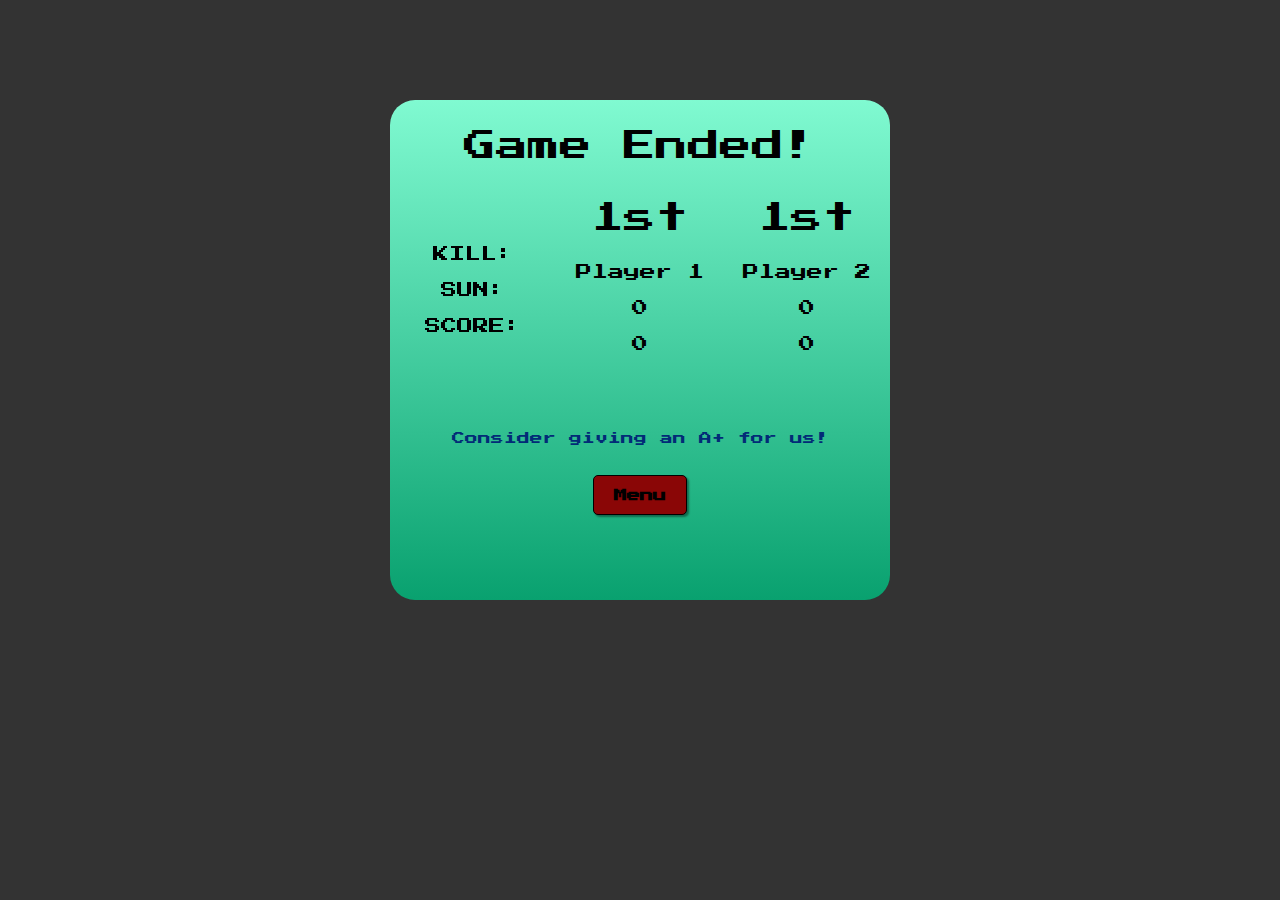
<file: public/gameOver.html>
<!DOCTYPE html>
<html>
<head>
    <title>Result</title>
    <link href="https://fonts.googleapis.com/css2?family=Press+Start+2P" rel="stylesheet">
    <link href="ggstyle.css" rel="stylesheet">
</head>
<body>
    <div id="stat-overlay">
        <div id="stat-container">
            <div id="stat-title" class="title">Game Ended!</div>
            <div class="row">
                <div id="info-title" class="column">
                    <div id="info-kill" class="content">KILL:</div>
                    <div id="info-coin" class="content">SUN:</div>
                    <div id="info-score" class="content">SCORE:</div>
                </div>
                <div id="stat-player1" class="column">
                    <div id="player1-rank" class="title">1st</div>
                    <div id="player1-name" class="content">Player 1</div>
                    <div id="player1-kill" class="content">0</div>
                    <div id="player1-coin" class="content">0</div>
                    <div id="player1-score" class="content">0</div>
                </div>
                <div id="stat-player2" class="column">
                    <div id="player2-rank" class="title">2nd</div>
                    <div id="player2-name" class="content">Player 2</div>
                    <div id="player2-kill" class="content">0</div>
                    <div id="player2-coin" class="content">0</div>
                    <div id="player2-score" class="content">0</div>
                </div>
            </div>
            <div id="promotion">Consider giving an A+ for us!</div>
            <div id="controller">
                
                <button id="return-to-title">Menu</button>
            </div>
        </div>
    </div>

    <script src="https://code.jquery.com/jquery-3.6.0.min.js"></script>
    <script src="./scripts/stats.js"></script>
    <script>
    $(document).ready(function() {
        /* Get the canvas and 2D context */
        Stats.gameOver()
        const soc = Socket.getSocket()
        soc.emit("request stat")
        soc.on("stat", (p1, p1k, p1s, p2, p2k, p2s) => {
            Stats.gameOver(p1, p1k, p1s, p2, p2k, p2s)

        })

        
    
    });
    </script>
</body>
</html>
</file>
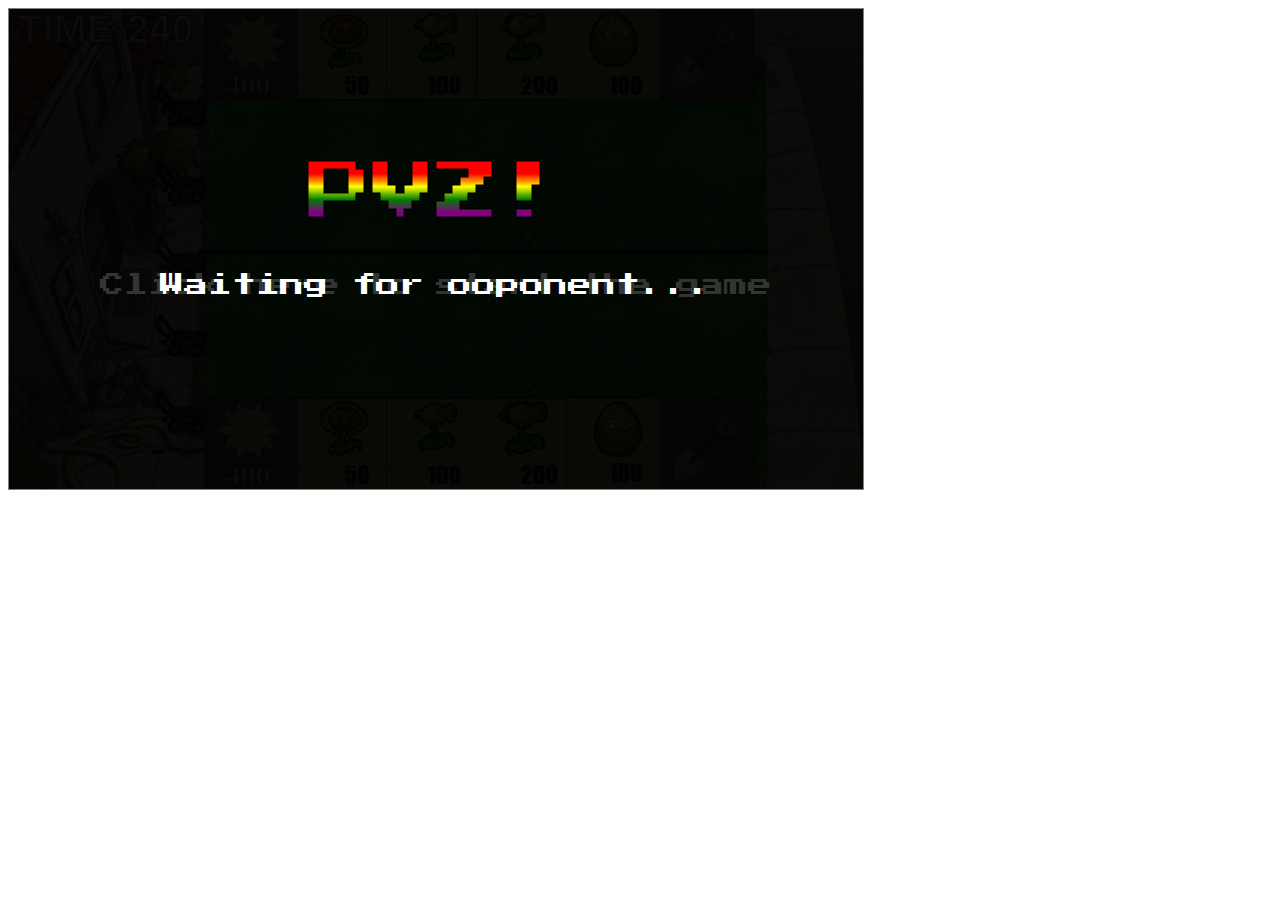
<file: public/plants_vs_zombies.html>
<!DOCTYPE html>
<html>
<head>
    <title>Plants VS Zombies</title>
    <link href="https://fonts.googleapis.com/css2?family=Press+Start+2P" rel="stylesheet">
    <style>
    body {
        font-family: "Press Start 2P", sans-serif;
    }
    #game-container {
        position: relative;
    }
    canvas, #counter, #game-start, #game-overm , #game-start-waiting{
        position: absolute;
        top: 0px;
        left: 0px;
    }
    canvas, #game-start, #game-over, #game-start-waiting {
        border: 1px solid gray;
        width: 854px;
        height: 480px;
    }
    canvas {
        background: url(background.png);
        background-size: cover;
    }
    #game-start, #game-over, #game-start-waiting{
        background: rgba(1, 1, 1, 0.8);
    }
    #counter text {
        font-size: 130%;
        fill: white;
        stroke: black;
        stroke-width: 1px;
    }
    #game-start text {
        font-size: 150%;
        fill: white;
        text-anchor: middle;
    }
    #game-start #game-title{
        font-size: 400%;
        fill: url(#title-fill);
        stroke: black;
    }
    #game-start-waiting text {
        font-size: 150%;
        fill: white;
        text-anchor: middle;
    }
    #game-start-waiting #game-title{
        font-size: 400%;
        fill: url(#title-fill);
        stroke: black;
    }
    #game-over text {
        font-size: 120%;
        fill: url(#game-over-fill);
        text-anchor: middle;
    }
    #sun-count text {
        text-align: center;
    }
    /* - Set the style of the holes */
    .sun-hitbox {
        rx: 10; 
        ry: 10;
        fill:orange;
        fill-opacity: 0;
    }

    .cursor-status {
        visibility: "visible";
        rx: 10;
        ry: 10;
        fill:red;
        fill-opacity: 0;

        cursor: default;
    }
    </style>
</head>
<body>
    <div id="game-container">
        <canvas width="854px" height="480px"></canvas>

        <svg xmlns="http://www.w3.org/2000/svg" id="counter" width="854px" height="482px">
            <text x="10" y="35" style="font: bold 40px Arial; fill: white;">
                TIME:<tspan id="time-remaining" style="font: bold 40px Arial; fill: white;">240</tspan>
            </text>
            <text id="player1-sun-count" x="240" y="80" style="font: bold 30px Copperplate; fill: white;" dominant-baseline="middle" text-anchor="middle">
                400
            </text>
            <text id="player2-sun-count" x="240" y="470" style="font: bold 30px Copperplate; fill: white;" dominant-baseline="middle" text-anchor="middle">
                400
            </text>

            <text id="player1-name" x="150" y="55" style="font: bold italic 40px serif; fill: black;" dominant-baseline="middle" text-anchor="middle">
                -
            </text>
            <text id="player2-name" x="150" y="445"style="font: bold italic 40px serif; fill: black;" dominant-baseline="middle" text-anchor="middle"> 
                -
            </text>
            
            <rect id="high-plant-box1" class="cursor-status" x="289" y="0" width="90" height="91"></rect>
            <rect id="high-plant-box2" class="cursor-status" x="379" y="0" width="90" height="91"></rect>
            <rect id="high-plant-box3" class="cursor-status" x="469" y="0" width="91" height="91"></rect>
            <rect id="high-plant-box4" class="cursor-status" x="560" y="0" width="91" height="91"></rect>
            <rect id="high-plant-box5" class="cursor-status" x="651" y="0" width="94" height="91"></rect>
            
            <rect id="low-plant-box1" class="cursor-status" x="289" y="391" width="90" height="91" ></rect>
            <rect id="low-plant-box2" class="cursor-status" x="379" y="391" width="90" height="91" ></rect>
            <rect id="low-plant-box3" class="cursor-status" x="469" y="391" width="90" height="91" ></rect>
            <rect id="low-plant-box4" class="cursor-status" x="560" y="391" width="90" height="91" ></rect>
            <rect id="low-plant-box5" class="cursor-status" x="651" y="391" width="90" height="91" ></rect>
            

            <rect id="plant-grid-0-0" class="cursor-status" x="200" y="92" width="61" height="72" ></rect>
            <rect id="plant-grid-0-1" class="cursor-status" x="261" y="92" width="61" height="72" ></rect>
            <rect id="plant-grid-0-2" class="cursor-status" x="322" y="92" width="61" height="72" ></rect>
            <rect id="plant-grid-0-3" class="cursor-status" x="383" y="92" width="61" height="72" ></rect>
            <rect id="plant-grid-0-4" class="cursor-status" x="444" y="92" width="61" height="72" ></rect>
            <rect id="plant-grid-0-5" class="cursor-status" x="505" y="92" width="61" height="72" ></rect>
            <rect id="plant-grid-0-6" class="cursor-status" x="566" y="92" width="61" height="72" ></rect>
            <rect id="plant-grid-0-7" class="cursor-status" x="627" y="92" width="65" height="72" ></rect>
            <rect id="plant-grid-0-8" class="cursor-status" x="692" y="92" width="68" height="72" ></rect>

            <rect id="plant-grid-1-0" class="cursor-status" x="200" y="164" width="61" height="78" ></rect>
            <rect id="plant-grid-1-1" class="cursor-status" x="261" y="164" width="61" height="78" ></rect>
            <rect id="plant-grid-1-2" class="cursor-status" x="322" y="164" width="61" height="78" ></rect>
            <rect id="plant-grid-1-3" class="cursor-status" x="383" y="164" width="61" height="78" ></rect>
            <rect id="plant-grid-1-4" class="cursor-status" x="444" y="164" width="61" height="78" ></rect>
            <rect id="plant-grid-1-5" class="cursor-status" x="505" y="164" width="61" height="78" ></rect>
            <rect id="plant-grid-1-6" class="cursor-status" x="566" y="164" width="61" height="78" ></rect>
            <rect id="plant-grid-1-7" class="cursor-status" x="627" y="164" width="65" height="78" ></rect>
            <rect id="plant-grid-1-8" class="cursor-status" x="692" y="164" width="68" height="78" ></rect>
            
            <rect id="plant-grid-2-0" class="cursor-status" x="200" y="245" width="61" height="72" ></rect>
            <rect id="plant-grid-2-1" class="cursor-status" x="261" y="245" width="61" height="72" ></rect>
            <rect id="plant-grid-2-2" class="cursor-status" x="322" y="245" width="61" height="72" ></rect>
            <rect id="plant-grid-2-3" class="cursor-status" x="383" y="245" width="61" height="72" ></rect>
            <rect id="plant-grid-2-4" class="cursor-status" x="444" y="245" width="61" height="72" ></rect>
            <rect id="plant-grid-2-5" class="cursor-status" x="505" y="245" width="61" height="72" ></rect>
            <rect id="plant-grid-2-6" class="cursor-status" x="566" y="245" width="61" height="72" ></rect>
            <rect id="plant-grid-2-7" class="cursor-status" x="627" y="245" width="65" height="72" ></rect>
            <rect id="plant-grid-2-8" class="cursor-status" x="692" y="245" width="68" height="72" ></rect>

            <rect id="plant-grid-3-0" class="cursor-status" x="200" y="317" width="61" height="72" ></rect>
            <rect id="plant-grid-3-1" class="cursor-status" x="261" y="317" width="61" height="72" ></rect>
            <rect id="plant-grid-3-2" class="cursor-status" x="322" y="317" width="61" height="72" ></rect>
            <rect id="plant-grid-3-3" class="cursor-status" x="383" y="317" width="61" height="72" ></rect>
            <rect id="plant-grid-3-4" class="cursor-status" x="444" y="317" width="61" height="72" ></rect>
            <rect id="plant-grid-3-5" class="cursor-status" x="505" y="317" width="61" height="72" ></rect>
            <rect id="plant-grid-3-6" class="cursor-status" x="566" y="317" width="61" height="72" ></rect>
            <rect id="plant-grid-3-7" class="cursor-status" x="627" y="317" width="65" height="72" ></rect>
            <rect id="plant-grid-3-8" class="cursor-status" x="692" y="317" width="68" height="72" ></rect>
            

            <rect id="sun-grid-0-0" class="sun-hitbox" x="245" y="75" width="60" height="60" visibility="hidden"></rect>
            <rect id="sun-grid-0-1" class="sun-hitbox" x="306" y="75" width="60" height="60" visibility="hidden"></rect>
            <rect id="sun-grid-0-2" class="sun-hitbox" x="367" y="75" width="60" height="60" visibility="hidden"></rect>
            <rect id="sun-grid-0-3" class="sun-hitbox" x="428" y="75" width="60" height="60" visibility="hidden"></rect>
            <rect id="sun-grid-0-4" class="sun-hitbox" x="489" y="75" width="60" height="60" visibility="hidden"></rect>
            <rect id="sun-grid-0-5" class="sun-hitbox" x="550" y="75" width="60" height="60" visibility="hidden"></rect>
            <rect id="sun-grid-0-6" class="sun-hitbox" x="611" y="75" width="60" height="60" visibility="hidden"></rect>
            <rect id="sun-grid-0-7" class="sun-hitbox" x="672" y="75" width="60" height="60" visibility="hidden"></rect>
            <rect id="sun-grid-0-8" class="sun-hitbox" x="733" y="75" width="60" height="60" visibility="hidden"></rect>

            <rect id="sun-grid-1-0" class="sun-hitbox" x="245" y="147" width="60" height="60" visibility="hidden"></rect>
            <rect id="sun-grid-1-1" class="sun-hitbox" x="306" y="147" width="60" height="60" visibility="hidden"></rect>
            <rect id="sun-grid-1-2" class="sun-hitbox" x="367" y="147" width="60" height="60" visibility="hidden"></rect>
            <rect id="sun-grid-1-3" class="sun-hitbox" x="428" y="147" width="60" height="60" visibility="hidden"></rect>
            <rect id="sun-grid-1-4" class="sun-hitbox" x="489" y="147" width="60" height="60" visibility="hidden"></rect>
            <rect id="sun-grid-1-5" class="sun-hitbox" x="550" y="147" width="60" height="60" visibility="hidden"></rect>
            <rect id="sun-grid-1-6" class="sun-hitbox" x="611" y="147" width="60" height="60" visibility="hidden"></rect>
            <rect id="sun-grid-1-7" class="sun-hitbox" x="672" y="147" width="60" height="60" visibility="hidden"></rect>
            <rect id="sun-grid-1-8" class="sun-hitbox" x="733" y="147" width="60" height="60" visibility="hidden"></rect>
            
            <rect id="sun-grid-2-0" class="sun-hitbox" x="245" y="225" width="60" height="60" visibility="hidden"></rect>
            <rect id="sun-grid-2-1" class="sun-hitbox" x="306" y="225" width="60" height="60" visibility="hidden"></rect>
            <rect id="sun-grid-2-2" class="sun-hitbox" x="367" y="225" width="60" height="60" visibility="hidden"></rect>
            <rect id="sun-grid-2-3" class="sun-hitbox" x="428" y="225" width="60" height="60" visibility="hidden"></rect>
            <rect id="sun-grid-2-4" class="sun-hitbox" x="489" y="225" width="60" height="60" visibility="hidden"></rect>
            <rect id="sun-grid-2-5" class="sun-hitbox" x="550" y="225" width="60" height="60" visibility="hidden"></rect>
            <rect id="sun-grid-2-6" class="sun-hitbox" x="611" y="225" width="60" height="60" visibility="hidden"></rect>
            <rect id="sun-grid-2-7" class="sun-hitbox" x="672" y="225" width="60" height="60" visibility="hidden"></rect>
            <rect id="sun-grid-2-8" class="sun-hitbox" x="733" y="225" width="60" height="60" visibility="hidden"></rect>

            <rect id="sun-grid-3-0" class="sun-hitbox" x="245" y="297" width="60" height="60" visibility="hidden"></rect>
            <rect id="sun-grid-3-1" class="sun-hitbox" x="306" y="297" width="60" height="60" visibility="hidden"></rect>
            <rect id="sun-grid-3-2" class="sun-hitbox" x="367" y="297" width="60" height="60" visibility="hidden"></rect>
            <rect id="sun-grid-3-3" class="sun-hitbox" x="428" y="297" width="60" height="60" visibility="hidden"></rect>
            <rect id="sun-grid-3-4" class="sun-hitbox" x="489" y="297" width="60" height="60" visibility="hidden"></rect>
            <rect id="sun-grid-3-5" class="sun-hitbox" x="550" y="297" width="60" height="60" visibility="hidden"></rect>
            <rect id="sun-grid-3-6" class="sun-hitbox" x="611" y="297" width="60" height="60" visibility="hidden"></rect>
            <rect id="sun-grid-3-7" class="sun-hitbox" x="672" y="297" width="60" height="60" visibility="hidden"></rect>
            <rect id="sun-grid-3-8" class="sun-hitbox" x="733" y="297" width="60" height="60" visibility="hidden"></rect>

        </svg>


        <svg xmlns="http://www.w3.org/2000/svg" id="game-start">
            <defs>
                <linearGradient id="title-fill" x1="0" y1="0" x2="0" y2="1">
                    <stop offset="0.2" stop-color="red" />
                    <stop offset="0.4" stop-color="yellow" />
                    <stop offset="0.6" stop-color="green" />
                    <stop offset="0.8" stop-color="purple" />
                </linearGradient>
            </defs>
            <text id="game-title" x="50%" y="45%">PVZ!</text>
            <text x="50%" y="60%">Click here to start the game</text>
        </svg>

        <svg xmlns="http://www.w3.org/2000/svg" id="game-start-waiting">
            <defs>
                <linearGradient id="title-fill" x1="0" y1="0" x2="0" y2="1">
                    <stop offset="0.2" stop-color="red" />
                    <stop offset="0.4" stop-color="yellow" />
                    <stop offset="0.6" stop-color="green" />
                    <stop offset="0.8" stop-color="purple" />
                </linearGradient>
            </defs>
            <text id="game-title" x="50%" y="45%">PVZ!</text>
            <text x="50%" y="60%">Waiting for ooponent...</text>
        </svg>

        <svg xmlns="http://www.w3.org/2000/svg" id="game-over" style="display: none">
            <defs>
                <linearGradient id="game-over-fill" x1="0" y1="0" x2="0" y2="1">
                    <stop offset="0" stop-color="red" />
                    <stop offset="0.5" stop-color="yellow" />
                    <stop offset="1" stop-color="red" />
                </linearGradient>
            </defs>
            <text x="50%" y="50%">
                Time's up! You win!
            </text>
        </svg>
    </div>

    <script src="https://code.jquery.com/jquery-3.6.0.min.js"></script>
    <script src="bounding_box.js"></script>
    <script src="sprite.js"></script>

    <script src="./plants_and_zombies/sun.js"></script>
    <script src="./plants_and_zombies/sunflower.js"></script>
    <script src="./plants_and_zombies/peashooter.js"></script>
    <script src="./plants_and_zombies/peashooter2.js"></script>
    <script src="./plants_and_zombies/wallnut.js"></script>
    <script src="./plants_and_zombies/zombie.js"></script>
    <script src="./plants_and_zombies/cone_zombie.js"></script>
    <script src="./plants_and_zombies/bucket_zombie.js"></script>
    <script src="./plants_and_zombies/pea.js"></script>
    <script src="./scripts/game.js"></script>

    <script>
     
    
    $(document).ready(function() {

        Game.connect();
        console.log(Authentication.getUser())
        $("#game-start-waiting").hide()

        const soc = Socket.getSocket()
        const user = Authentication.getUser()

        /* Get the canvas and 2D context */
        const cv = $("canvas").get(0);
        const context = cv.getContext("2d");

        /* Create the game area */
        //const gameArea = BoundingBox(context, 165, 60, 420, 800); Original
        const gameArea = BoundingBox(context, 0, 0, 480, 854); // may need to change

        /* Create the sounds */
        const sounds = {
            background: new Audio("./audio/background_audio.m4a"),
            starting: new Audio("./audio/starting.ogg"),

            pea1: new Audio("./audio/pea1.ogg"),
            pea2: new Audio("./audio/pea2.ogg"),
            pea3: new Audio("./audio/pea3.ogg"),

            zombie1: new Audio("./audio/zombie1.ogg"),
            zombie2: new Audio("./audio/zombie2.ogg"),
            zombie3: new Audio("./audio/zombie3.ogg"),
            zombie4: new Audio("./audio/zombie4.ogg"),

            eat1: new Audio("./audio/eat1.ogg"),
            eat2: new Audio("./audio/eat2.ogg"),
            eat3: new Audio("./audio/eat3.ogg"),

            plant: new Audio("./audio/plant.ogg"),
            shovel: new Audio("./audio/shovel.ogg"),
            
            sun: new Audio("./audio/sun.ogg"),

            gameover: new Audio("./audio/endmusic.ogg")
        };

        const totalGameTime = 240;   // Total game time in seconds
        //const gemMaxAge = 3000;     // The maximum age of the gems in milliseconds
        let gameStartTime = 0;      // The timestamp when the game starts
        let collectedGems = 0;      // The number of gems collected in the game

        //stats
        var player1
        var player2
        var player1_kills = 0;
        var player2_kills = 0;
        var player1_sun_collected = 0;
        var player2_sun_collected = 0;


        // The costs of plants
        let sunflower_cost = 50;
        let peashooter_cost = 100;
        let peashooter2_cost = 200;
        let wallnut_cost = 100;


        // The resources player have
        let player_sun = 300;

        // Use to configure the image of the cursor
        // 0 = none, 1 = sunflower, 2 = peashooter
        // 3 = peashooter2, 4 = wallnut
        let playerSelect = 0;

        // The 2D array represent the plants in game scene
        // 0 = none, 1 = sunflower, 2 = peashooter
        // 3 = peashooter2, 4 = wallnut
        let plantGrid = [[0, 0, 0, 0, 0, 0, 0, 0, 0],
                         [0, 0, 0, 0, 0, 0, 0, 0, 0],
                         [0, 0, 0, 0, 0, 0, 0, 0, 0],
                         [0, 0, 0, 0, 0, 0, 0, 0, 0]]
        
        // The 3D array represent the sun(s) of each block
        let sunGrid = [[[], [], [], [], [], [], [], [], []],
                       [[], [], [], [], [], [], [], [], []],
                       [[], [], [], [], [], [], [], [], []],
                       [[], [], [], [], [], [], [], [], []]]

        // The 2D array represent the zombies in game scene
        const zombies = [ [],
                          [],
                          [],
                          [] 
        ]; 

        // Initialize empty pea array (the attacks from plants)
        const peas = [];
        const peas2 = [];
    
        
        let gridX = 225;        // The x-position of left most block
        let gridX_diff = 62;    // The x-differnece between blocks
        let gridY = 125;        // The y-position of up most block
        let gridY_diff = 75;    // The y-differnece between blocks

        
        let zombie_gridX = 800; // The x-position for spawning zombies
        let zombie_gridY = 110; // The y-position of up most block for spawning zombies

        // Random timer for spawning zombies
        let zombie_timer_high = Math.floor(Math.random() * 10)*50 + 1500;
        let zombie_timer_low = Math.floor(Math.random() * 10)*50 + 1500;
        //console.log("First high zombie coming in: ", zombie_timer_high);
        //console.log("First low zombie coming in: ", zombie_timer_low);

        const disableGrid = function(){
            if (user.username == player2){
                $("#plant-grid-0-0").css("visibility", "hidden");
                $("#plant-grid-0-1").css("visibility", "hidden");
                $("#plant-grid-0-2").css("visibility", "hidden");
                $("#plant-grid-0-3").css("visibility", "hidden");
                $("#plant-grid-0-4").css("visibility", "hidden");
                $("#plant-grid-0-5").css("visibility", "hidden");
                $("#plant-grid-0-6").css("visibility", "hidden");
                $("#plant-grid-0-7").css("visibility", "hidden");
                $("#plant-grid-0-8").css("visibility", "hidden");

                $("#plant-grid-1-0").css("visibility", "hidden");
                $("#plant-grid-1-1").css("visibility", "hidden");
                $("#plant-grid-1-2").css("visibility", "hidden");
                $("#plant-grid-1-3").css("visibility", "hidden");
                $("#plant-grid-1-4").css("visibility", "hidden");
                $("#plant-grid-1-5").css("visibility", "hidden");
                $("#plant-grid-1-6").css("visibility", "hidden");
                $("#plant-grid-1-7").css("visibility", "hidden");
                $("#plant-grid-1-8").css("visibility", "hidden");

                $("#player1-sun-count").css("visibility", "hidden");
            }else{
                $("#plant-grid-2-0").css("visibility", "hidden");
                $("#plant-grid-2-1").css("visibility", "hidden");
                $("#plant-grid-2-2").css("visibility", "hidden");
                $("#plant-grid-2-3").css("visibility", "hidden");
                $("#plant-grid-2-4").css("visibility", "hidden");
                $("#plant-grid-2-5").css("visibility", "hidden");
                $("#plant-grid-2-6").css("visibility", "hidden");
                $("#plant-grid-2-7").css("visibility", "hidden");
                $("#plant-grid-2-8").css("visibility", "hidden");

                $("#plant-grid-3-0").css("visibility", "hidden");
                $("#plant-grid-3-1").css("visibility", "hidden");
                $("#plant-grid-3-2").css("visibility", "hidden");
                $("#plant-grid-3-3").css("visibility", "hidden");
                $("#plant-grid-3-4").css("visibility", "hidden");
                $("#plant-grid-3-5").css("visibility", "hidden");
                $("#plant-grid-3-6").css("visibility", "hidden");
                $("#plant-grid-3-7").css("visibility", "hidden");
                $("#plant-grid-3-8").css("visibility", "hidden");

                $("#player2-sun-count").css("visibility", "hidden");
            }
        }

        // Function for adding plants to the map
        // 1 = sunflower, 2 = peashooter, 3 = peashooter2, 4 = wallnut
        const addPlant = function(plantType, xGrid, yGrid) {
            let successAdd = innerAddPlant(true, plantType, xGrid, yGrid)
            
            if(!successAdd) {
                plantType = 0;
            }
            //console.log(plantType);
            let info = {plantType: plantType, x: xGrid, y:yGrid}
            soc.emit("call add plant", info, user.username)
            
        }

        soc.on("add plant", (message) => {
            // let message = JSON.stringify(info)
            // let opp = message.user
            // let plant = message.plantType
            if(message.playerName != user.username){
                innerAddPlant(false, message.info.plantType, message.info.x, message.info.y)
            } 
        })

        const innerAddPlant = function(deductCost, plantType, xGrid, yGrid) {
            let successAdd = false;
            
            switch(plantType) {
                case(1):
                    if(!deductCost)
                        plantGrid[yGrid][xGrid] = new Sunflower(context, gridX + gridX_diff*xGrid, gridY + gridY_diff*yGrid);
                    else if(player_sun >= sunflower_cost) {
                        plantGrid[yGrid][xGrid] = new Sunflower(context, gridX + gridX_diff*xGrid, gridY + gridY_diff*yGrid);
                        sounds.plant.currentTime = 0;
                        sounds.plant.play();

                        successAdd = true;
                        if(deductCost) player_sun -= sunflower_cost;
                    }
                    break;
                case(2):
                    if(!deductCost)
                        plantGrid[yGrid][xGrid] = new Peashooter(context, gridX + gridX_diff*xGrid, gridY + gridY_diff*yGrid);
                    else if(player_sun >= peashooter_cost) {
                        plantGrid[yGrid][xGrid] = new Peashooter(context, gridX + gridX_diff*xGrid, gridY + gridY_diff*yGrid);
                        sounds.plant.currentTime = 0;
                        sounds.plant.play();

                        successAdd = true;
                        if(deductCost) player_sun -= peashooter_cost;
                    }
                    break;
                case(3):
                    if(!deductCost)
                        plantGrid[yGrid][xGrid] = new Peashooter2(context, gridX + gridX_diff*xGrid, gridY + gridY_diff*yGrid);
                    else if(player_sun >= peashooter2_cost) {
                        plantGrid[yGrid][xGrid] = new Peashooter2(context, gridX + gridX_diff*xGrid, gridY + gridY_diff*yGrid);
                        sounds.plant.currentTime = 0;
                        sounds.plant.play();

                        successAdd = true;
                        if(deductCost) player_sun -= peashooter2_cost;
                    }
                    break;
                case(4):
                    if(!deductCost)
                        plantGrid[yGrid][xGrid] = new Wallnut(context, gridX + gridX_diff*xGrid, gridY + gridY_diff*yGrid);
                    else if(player_sun >= wallnut_cost) {
                        plantGrid[yGrid][xGrid] = new Wallnut(context, gridX + gridX_diff*xGrid, gridY + gridY_diff*yGrid);
                        sounds.plant.currentTime = 0;
                        sounds.plant.play();

                        successAdd = true;
                        if(deductCost) player_sun -= wallnut_cost;
                    }
                    break;

            }

            if(user.username == player1) {
                $("#player1-sun-count").html(player_sun);
            }
            if(user.username == player2) {
                $("#player2-sun-count").html(player_sun);
            }

            cursor = 0;
            $(".cursor-status").css("cursor", "default");

            return successAdd;
        }

        // Function for removing plants on the map
        const removePlant = function(xGrid, yGrid) {
            let info = {x: xGrid, y:yGrid}
            soc.emit("call remove plant", info, user.username);
        }

        soc.on("remove plant", (message) => {
            plantGrid[message.x][message.y] = 0;
        })

        // Function for adding zombies to the map
        const addZombie = function(yGrid) {
            let newZombie = new Zombie(context, zombie_gridX, zombie_gridY + gridY_diff*yGrid, "healthy_walking", gameArea);
            let timeRemain = $("#time-remaining").html();
            newZombie.setHealth(10+ (totalGameTime-timeRemain)/10);
            //console.log("zombie health:", (totalGameTime-timeRemain)/10);
            //zombies[yGrid].push(new Zombie(context, zombie_gridX, zombie_gridY + gridY_diff*yGrid, "healthy_walking", gameArea));
            zombies[yGrid].push(newZombie);
        }

        soc.on("zombie", (index) => {
            addZombie(index)
            let zombie_sound = Math.floor(Math.random() * 4);
                switch(zombie_sound) {
                    case 0:
                        sounds.zombie1.currentTime = 0;
                        sounds.zombie1.play();
                        break;
                    case 1:
                        sounds.zombie2.currentTime = 0;
                        sounds.zombie2.play();
                        break;
                    case 2:
                        sounds.zombie3.currentTime = 0;
                        sounds.zombie3.play();
                        break;
                    case 3:
                        sounds.zombie4.currentTime = 0;
                        sounds.zombie4.play();
                        break;
                }
        }
        )

        const updateSun = function(){
            if (user.username == player1){
                $("#player1-sun-count").html(player_sun)
            }else{
                $("#player2-sun-count").html(player_sun)
            }
            soc.emit("call update sun", player_sun, user.username)
        }

        soc.on("update sun", (count, player) =>{
            //console.log("sun update")
            if(player == player1){
                $("#player1-sun-count").html(count)
            }else{
                $("#player2-sun-count").html(count)
            }
        })

        

        // The status of icon for cursor
        // 0 = default, 1 = sunflower, 2 = peashooter, 3 = peashooter2, 4 = wallnut, 5 = shovel
        let cursor = 0;


        /* Applying onclick() functions to the blocks in the game scene */
        //======================================================================================================
        document.getElementById("high-plant-box1").onclick = function() {clickSunFlower()};
        document.getElementById("high-plant-box2").onclick = function() {clickShooter()};
        document.getElementById("high-plant-box3").onclick = function() {clickShooter2()};
        document.getElementById("high-plant-box4").onclick = function() {clickWallNut()};
        document.getElementById("high-plant-box5").onclick = function() {clickShovel()};
        document.getElementById("low-plant-box1").onclick = function() {clickSunFlower()};
        document.getElementById("low-plant-box2").onclick = function() {clickShooter()};
        document.getElementById("low-plant-box3").onclick = function() {clickShooter2()};
        document.getElementById("low-plant-box4").onclick = function() {clickWallNut()};
        document.getElementById("low-plant-box5").onclick = function() {clickShovel()};


        document.getElementById("plant-grid-0-0").onclick = function() {placePlant(0, 0)};
        document.getElementById("plant-grid-0-1").onclick = function() {placePlant(0, 1)};
        document.getElementById("plant-grid-0-2").onclick = function() {placePlant(0, 2)};
        document.getElementById("plant-grid-0-3").onclick = function() {placePlant(0, 3)};
        document.getElementById("plant-grid-0-4").onclick = function() {placePlant(0, 4)};
        document.getElementById("plant-grid-0-5").onclick = function() {placePlant(0, 5)};
        document.getElementById("plant-grid-0-6").onclick = function() {placePlant(0, 6)};
        document.getElementById("plant-grid-0-7").onclick = function() {placePlant(0, 7)};
        document.getElementById("plant-grid-0-8").onclick = function() {placePlant(0, 8)};
        
        document.getElementById("plant-grid-1-0").onclick = function() {placePlant(1, 0)};
        document.getElementById("plant-grid-1-1").onclick = function() {placePlant(1, 1)};
        document.getElementById("plant-grid-1-2").onclick = function() {placePlant(1, 2)};
        document.getElementById("plant-grid-1-3").onclick = function() {placePlant(1, 3)};
        document.getElementById("plant-grid-1-4").onclick = function() {placePlant(1, 4)};
        document.getElementById("plant-grid-1-5").onclick = function() {placePlant(1, 5)};
        document.getElementById("plant-grid-1-6").onclick = function() {placePlant(1, 6)};
        document.getElementById("plant-grid-1-7").onclick = function() {placePlant(1, 7)};
        document.getElementById("plant-grid-1-8").onclick = function() {placePlant(1, 8)};

        document.getElementById("plant-grid-2-0").onclick = function() {placePlant(2, 0)};
        document.getElementById("plant-grid-2-1").onclick = function() {placePlant(2, 1)};
        document.getElementById("plant-grid-2-2").onclick = function() {placePlant(2, 2)};
        document.getElementById("plant-grid-2-3").onclick = function() {placePlant(2, 3)};
        document.getElementById("plant-grid-2-4").onclick = function() {placePlant(2, 4)};
        document.getElementById("plant-grid-2-5").onclick = function() {placePlant(2, 5)};
        document.getElementById("plant-grid-2-6").onclick = function() {placePlant(2, 6)};
        document.getElementById("plant-grid-2-7").onclick = function() {placePlant(2, 7)};
        document.getElementById("plant-grid-2-8").onclick = function() {placePlant(2, 8)};

        document.getElementById("plant-grid-3-0").onclick = function() {placePlant(3, 0)};
        document.getElementById("plant-grid-3-1").onclick = function() {placePlant(3, 1)};
        document.getElementById("plant-grid-3-2").onclick = function() {placePlant(3, 2)};
        document.getElementById("plant-grid-3-3").onclick = function() {placePlant(3, 3)};
        document.getElementById("plant-grid-3-4").onclick = function() {placePlant(3, 4)};
        document.getElementById("plant-grid-3-5").onclick = function() {placePlant(3, 5)};
        document.getElementById("plant-grid-3-6").onclick = function() {placePlant(3, 6)};
        document.getElementById("plant-grid-3-7").onclick = function() {placePlant(3, 7)};
        document.getElementById("plant-grid-3-8").onclick = function() {placePlant(3, 8)};


        document.getElementById("sun-grid-0-0").onclick = function() {collectSun(0, 0)};
        document.getElementById("sun-grid-0-1").onclick = function() {collectSun(0, 1)};
        document.getElementById("sun-grid-0-2").onclick = function() {collectSun(0, 2)};
        document.getElementById("sun-grid-0-3").onclick = function() {collectSun(0, 3)};
        document.getElementById("sun-grid-0-4").onclick = function() {collectSun(0, 4)};
        document.getElementById("sun-grid-0-5").onclick = function() {collectSun(0, 5)};
        document.getElementById("sun-grid-0-6").onclick = function() {collectSun(0, 6)};
        document.getElementById("sun-grid-0-7").onclick = function() {collectSun(0, 7)};
        document.getElementById("sun-grid-0-8").onclick = function() {collectSun(0, 8)};
        
        document.getElementById("sun-grid-1-0").onclick = function() {collectSun(1, 0)};
        document.getElementById("sun-grid-1-1").onclick = function() {collectSun(1, 1)};
        document.getElementById("sun-grid-1-2").onclick = function() {collectSun(1, 2)};
        document.getElementById("sun-grid-1-3").onclick = function() {collectSun(1, 3)};
        document.getElementById("sun-grid-1-4").onclick = function() {collectSun(1, 4)};
        document.getElementById("sun-grid-1-5").onclick = function() {collectSun(1, 5)};
        document.getElementById("sun-grid-1-6").onclick = function() {collectSun(1, 6)};
        document.getElementById("sun-grid-1-7").onclick = function() {collectSun(1, 7)};
        document.getElementById("sun-grid-1-8").onclick = function() {collectSun(1, 8)};

        document.getElementById("sun-grid-2-0").onclick = function() {collectSun(2, 0)};
        document.getElementById("sun-grid-2-1").onclick = function() {collectSun(2, 1)};
        document.getElementById("sun-grid-2-2").onclick = function() {collectSun(2, 2)};
        document.getElementById("sun-grid-2-3").onclick = function() {collectSun(2, 3)};
        document.getElementById("sun-grid-2-4").onclick = function() {collectSun(2, 4)};
        document.getElementById("sun-grid-2-5").onclick = function() {collectSun(2, 5)};
        document.getElementById("sun-grid-2-6").onclick = function() {collectSun(2, 6)};
        document.getElementById("sun-grid-2-7").onclick = function() {collectSun(2, 7)};
        document.getElementById("sun-grid-2-8").onclick = function() {collectSun(2, 8)};

        document.getElementById("sun-grid-3-0").onclick = function() {collectSun(3, 0)};
        document.getElementById("sun-grid-3-1").onclick = function() {collectSun(3, 1)};
        document.getElementById("sun-grid-3-2").onclick = function() {collectSun(3, 2)};
        document.getElementById("sun-grid-3-3").onclick = function() {collectSun(3, 3)};
        document.getElementById("sun-grid-3-4").onclick = function() {collectSun(3, 4)};
        document.getElementById("sun-grid-3-5").onclick = function() {collectSun(3, 5)};
        document.getElementById("sun-grid-3-6").onclick = function() {collectSun(3, 6)};
        document.getElementById("sun-grid-3-7").onclick = function() {collectSun(3, 7)};
        document.getElementById("sun-grid-3-8").onclick = function() {collectSun(3, 8)};

        // Change cursor to sunflower
        const clickSunFlower = function() {
            cursor = 1;
            $(".cursor-status").css("cursor", "url('cursor/sunflower_cursor.png'), auto");
        }
        // Change cursor to peashooter
        const clickShooter = function() {
            cursor = 2;
            $(".cursor-status").css("cursor", "url('cursor/peashooter_cursor.png'), auto");
        }
        // Change cursor to peashooter2
        const clickShooter2 = function() {
            cursor = 3;
            $(".cursor-status").css("cursor", "url('cursor/peashooter2_cursor.png'), auto");
        }
        // Change cursor to wallnut
        const clickWallNut = function() {
            cursor = 4;
            $(".cursor-status").css("cursor", "url('cursor/wallnut_cursor.png'), auto");
        }
        // Change cursor to shovel
        const clickShovel = function() {
            cursor = 5;
            $(".cursor-status").css("cursor", "url('cursor/shovel_cursor.png'), auto");
        }

        // Place the plant on any clicked block
        const placePlant = function(yGrid, xGrid) {
            if(cursor != 0) {
                switch(cursor) {
                    case 1:
                        addPlant(1, xGrid, yGrid);
                        break;
                    case 2:
                        addPlant(2, xGrid, yGrid);
                        break;
                    case 3:
                        addPlant(3, xGrid, yGrid);
                        break;
                    case 4:
                        addPlant(4, xGrid, yGrid);
                        break;
                    case 5:
                        removePlant(yGrid, xGrid);
                        sounds.shovel.currentTime = 0;
                        sounds.shovel.play();
                        break;
                }
            }

            // reset cursor after placing a plant
            cursor = 0;
            $(".cursor-status").css("cursor", "default");
        }

        // Collect any existing sun
        const collectSun = function(yGrid, xGrid) {
            if(sunGrid[yGrid][xGrid].length > 0) {
                //sunGrid[yGrid][xGrid].pop();
                //player_sun += 25;
                //sounds.sun.currentTime = 0;
                //sounds.sun.play();
                //updateSun();
                //console.log("Player now have", player_sun, "sun!");

                let info = {x: xGrid, y:yGrid}
                soc.emit("call collect sun", info, user.username);
                innerCollectSun(user.username, xGrid, yGrid);
                // Update number of sun collected
                if (user.username == player1){
                    player1_sun_collected = player1_sun_collected + 1;
                    player2_sun_collected = -1
                }else{
                    player2_sun_collected = player2_sun_collected + 1;
                    player1_sun_collected = -1
                }
            }
        }

        //const collectSuns = function(xGrid, yGrid) {
        //    let info = {x: xGrid, y:yGrid}
        //    soc.emit("call collect sun", info, user.username);
        //    innerCollectSun(user.username, xGrid, yGrid);
        //}

        soc.on("collect sun", (message, player) => {
            // let message = JSON.stringify(info)
            // let opp = message.user
            // let plant = message.plantType
            //console.log(player, user.username);
            if(player != user.username){
                innerCollectSun(player, message.x, message.y);
            } 
        })

        const innerCollectSun = function(playerName, xGrid, yGrid) {
            sunGrid[yGrid][xGrid].pop();
            //console.log("pop", playerName);
            if(user.username == playerName) {
                player_sun += 25;
                sounds.sun.currentTime = 0;
                sounds.sun.play();
                updateSun();
                //console.log("Player now have", player_sun, "sun!");
            }
            
        }
        //======================================================================================================


        /* Create the sprites in the game */
        //const player = Player(context, 427, 240, gameArea); // The player
        //const gem = Gem(context, 427, 350, "green");        // The gem

    
        /* The main processing of the game */
        function doFrame(now) {
            if (gameStartTime == 0) gameStartTime = now;

            /* Update the time remaining */
            const gameTimeSoFar = now - gameStartTime;
            const timeRemaining = Math.ceil((totalGameTime * 1000 - gameTimeSoFar) / 1000);
            $("#time-remaining").text(timeRemaining);

            /* Handle the game over situation here */
            if(timeRemaining <= 0) {
                
                
                sounds.background.pause();
                sounds.gameover.play();

                $("#game-screen").load("gameOver.html");

                //As we don't have another player's data, we set those parameter to -1, telling the server not handle that
                if( user.username == player1){
                    soc.emit("call game over", player1, player1_kills, player1_sun_collected, player2, -1, -1)
                }else{
                    soc.emit("call game over", player1, -1, -1, player2, player2_kills, player2_sun_collected)
                }
                
                //$("#game-over").fadeIn();
                return;
            }


            // Update zombies spawning timer
            zombie_timer_high--;
            zombie_timer_low--;
            if (zombie_timer_high <= 0 && (user.username == player1)) {
                soc.emit("call zombie", 0)
                soc.emit("call zombie", 2)
                zombie_timer_high = Math.floor(Math.random() * 11)*50 + (timeRemaining/2)*10;
                if(timeRemaining < 60) {
                    zombie_timer_high = Math.floor(Math.random() * 11)*50 + 50
                }
                //console.log("next high zombie in: ", zombie_timer_high);

                
            }
            if (zombie_timer_low <= 0 && (user.username == player2)) {
                soc.emit("call zombie", 1)
                soc.emit("call zombie", 3)
                zombie_timer_low = Math.floor(Math.random() * 11)*50 + (timeRemaining/2)*10;
                if(timeRemaining < 60) {
                    zombie_timer_low = Math.floor(Math.random() * 11)*50 + 50
                }
                //console.log("next low zombie in: ", zombie_timer_low);

            }


            /* Update the sprites */
            //======================================================================================================
            //gem.update(now);
            //player.update(now);

            // Update plants
            for(let i=0; i<plantGrid.length; i++) {
                for(let j=0; j<plantGrid[i].length; j++) {
                    
                    if(plantGrid[i][j] != 0) {

                        // Update plants' sprite
                        plantGrid[i][j].plantUpdate(now);

                        switch(plantGrid[i][j].getPlantType()) {
                            
                            // Check if sunflower can produce sun 
                            case 1:
                                if(plantGrid[i][j].canProduce()) {
                                    let plantPosition = plantGrid[i][j].getXY();
                                    sunGrid[i][j].push(new Sun(context, plantPosition.x+50, plantPosition.y-20));
                                }
                                break;
                            // Check if peashooter can attack
                            case 2:
                                if(plantGrid[i][j].needAttack()) {
                                    let plantPosition = plantGrid[i][j].getXY();
                                    if(i==0 || i==1) 
                                        peas.push(new Pea(context, plantPosition.x, plantPosition.y, gameArea, i));
                                    else
                                        peas2.push(new Pea(context, plantPosition.x, plantPosition.y, gameArea, i));
                                }
                            // Check if peashooter2 can attack
                            case 3:
                                if(plantGrid[i][j].needAttack()) {
                                    let plantPosition = plantGrid[i][j].getXY();
                                    if(i==0 || i==1) 
                                        peas.push(new Pea(context, plantPosition.x, plantPosition.y, gameArea, i));
                                    else
                                        peas2.push(new Pea(context, plantPosition.x, plantPosition.y, gameArea, i));
                                }                
                        }
                    }
                }
            }
            
            
            // Make sun hitbox visible for any existing sun(s)
            for(let i=0; i<sunGrid.length; i++) {
                for(let j=0; j<sunGrid[i].length; j++) {
                    
                    let gridID = "#sun-grid-" + i.toString() + "-" + j.toString();
                    if(sunGrid[i][j].length > 0) {                    
                        $(gridID).css("visibility", "visible");
                        
                    }
                    else {
                        $(gridID).css("visibility", "hidden");
                    }

                    // also update the sprite for sun(s)
                    for(let k=0; k<sunGrid[i][j].length; k++) {
                        sunGrid[i][j][k].update(now);
                    }
                }
            }


            // Update zombies
            for(let i=0; i<zombies.length; i++) {
                for(let j=0; j<zombies[i].length; j++) {
               
                    let isAttacking = false;
                    // check collisions with any plants in the same lane
                    for(let k=0; k<plantGrid[i].length; k++) {
                        
                        if(plantGrid[i][k] != 0) {
                              
                            let plantPosition = plantGrid[i][k].getXY();
                            let zombieHitBox = zombies[i][j].getBoundingBox();

                            // check if zombie gets to any plants in the same lane
                            if(zombieHitBox.isPointInBox(plantPosition.x+20, plantPosition.y)) {
                                    
                                isAttacking = true;
                                let plantNoHealth = false;

                                // update plant health
                                if(zombies[i][j].canAttack()) {
                                    plantNoHealth = plantGrid[i][k].takeDamage(1);

                                    let zombie_sound = Math.floor(Math.random() * 3);
                                    switch(zombie_sound) {
                                        case 0:
                                            sounds.eat1.currentTime = 0;
                                            sounds.eat1.play();
                                            break;
                                        case 1:
                                            sounds.eat2.currentTime = 0;
                                            sounds.eat2.play();
                                            break;
                                        case 2:
                                            sounds.eat3.currentTime = 0;
                                            sounds.eat3.play();
                                            break;
                                    }
                                }

                                // remove plants with 0 HP
                                if(plantNoHealth) {
                                    removePlant(i, k);

                                    // reset zombie attacking animation
                                    zombies[i][j].resetAttack();
                                    isAttacking = false;
                                }
                                    
                            }
                        }
                    }
                    
                    // update the sprite for zombie(s)
                    zombies[i][j].zombieUpdate(now, isAttacking);
                }
            }

            // Update pea(s) sprite
            for(let i=0; i<peas.length; i++) {
                
                let peaOutBound = peas[i].peaUpdate(now);

                // Remove pea if out of bound
                if(peaOutBound) {
                    peas.splice(i, 1);
                }
            }
            for(let i=0; i<peas2.length; i++) {
                
                let peaOutBound = peas2[i].peaUpdate(now);

                // Remove pea if out of bound
                if(peaOutBound) {
                    peas2.splice(i, 1);
                }
            }
            //======================================================================================================


            /* Check pea(s)' collision */
            //======================================================================================================
            for(let i=0; i<peas.length; i++) {  
                let spliced = false;
                for(let j=0; j<zombies.length; j++) {
                    for(let k=0; k<zombies[j].length; k++) {
                    
                        let zombieHitBox = zombies[j][k].getBoundingBox();
                        let peaPosition = peas[i].getXY();
        
                        // When pea hits a zombie,
                        // remove pea from screen and decrease zombie health
                        if(!zombies[j][k].isdead() && zombieHitBox.isPointInBox(peaPosition.x, peaPosition.y)) {
                            
                            let peaDamage = peas[i].getDamage(); 
                            zombies[j][k].takeDamage(peaDamage);
                            peas.splice(i, 1);

                            let pea_sound = Math.floor(Math.random() * 3);
                            switch(pea_sound) {
                                case 0:
                                    sounds.pea1.currentTime = 0;
                                    sounds.pea1.play();
                                    break;
                                case 1:
                                    sounds.pea2.currentTime = 0;
                                    sounds.pea2.play();
                                    break;
                                case 2:
                                    sounds.pea3.currentTime = 0;
                                    sounds.pea3.play();
                                    break;
                            }

                            spliced = true;
                        }
                        
                        // Wait for dead animation to complete before removing it from the screen
                        if(zombies[j][k].isdead() && zombies[j][k].callSplice()) {
                            // Update number of zombie(s) killed
                            if (user.username == player1){
                                player1_kills = player1_kills + 1;
                                player2_kills = -1
                            }
                            //else{
                                //player2_kills = player2_kills + 1;
                                //player1_kills = -1
                                
                            //}
                            setTimeout(() => {zombies[j].splice(k, 1)}, 3000);
                        }

                        // Removing element may cause error if continue checking,
                        // so "break" the loop
                        if(spliced)
                            break;
                    }

                    if(spliced)
                        break;
                }

                if(spliced)
                    break;
            }

            for(let i=0; i<peas2.length; i++) {  
                let spliced = false;
                for(let j=0; j<zombies.length; j++) {
                    for(let k=0; k<zombies[j].length; k++) {
                    
                        let zombieHitBox = zombies[j][k].getBoundingBox();
                        let peaPosition = peas2[i].getXY();
        
                        // When pea hits a zombie,
                        // remove pea from screen and decrease zombie health
                        if(!zombies[j][k].isdead() && zombieHitBox.isPointInBox(peaPosition.x, peaPosition.y)) {
                            
                            let peaDamage = peas2[i].getDamage(); 
                            zombies[j][k].takeDamage(peaDamage);
                            peas2.splice(i, 1);

                            let pea_sound = Math.floor(Math.random() * 3);
                            switch(pea_sound) {
                                case 0:
                                    sounds.pea1.currentTime = 0;
                                    sounds.pea1.play();
                                    break;
                                case 1:
                                    sounds.pea2.currentTime = 0;
                                    sounds.pea2.play();
                                    break;
                                case 2:
                                    sounds.pea3.currentTime = 0;
                                    sounds.pea3.play();
                                    break;
                            }

                            spliced = true;
                        }
                        
                        // Wait for dead animation to complete before removing it from the screen
                        if(zombies[j][k].isdead() && zombies[j][k].callSplice()) {
                            // Update number of zombie(s) killed
                            if (user.username == player2){
                            //    player1_kills = player1_kills + 1;
                            //}else{
                                player2_kills = player2_kills + 1;
                                player1_kills = -1
                            }
                            setTimeout(() => {zombies[j].splice(k, 1)}, 3000);
                        }

                        // Removing element may cause error if continue checking,
                        // so "break" the loop
                        if(spliced)
                            break;
                    }

                    if(spliced)
                        break;
                }

                if(spliced)
                    break;
            }
            //======================================================================================================


            /* Clear the screen */
            context.clearRect(0, 0, cv.width, cv.height);


            /* Draw the sprites */

            // Draw plant(s)
            for(let i=0; i<plantGrid.length; i++) {
                for(let j=0; j<plantGrid[i].length; j++) {
                    
                    if(plantGrid[i][j] != 0) {
                        plantGrid[i][j].draw();
                    }

                }
            }

           // Draw sun(s)
            for(let i=0; i<sunGrid.length; i++) {
                for(let j=0; j<sunGrid[i].length; j++) {
                    for(let k=0; k<sunGrid[i][j].length; k++) {
                        sunGrid[i][j][k].draw();
                    }
                }
            }

            // Draw zombie(s)
            for(let i=0; i<zombies.length; i++) {
                for(let j=0; j<zombies[i].length; j++) {
                    zombies[i][j].draw();
                }
            }
            
            // Draw pea(s)
            for(let i=0; i<peas.length; i++) {
                peas[i].draw();
            }
            for(let i=0; i<peas2.length; i++) {
                peas2[i].draw();
            }

            /* Process the next frame */
            requestAnimationFrame(doFrame);
        }


        /* Handle the keydown of arrow keys and spacebar */
        $(document).on("keydown", function(event) {

            /* Handle the key down */
            switch(event.keyCode) {
                
                // Cheat key
                case 67:
                    soc.emit("call cheat", user.username);
                    useCheat(user.username);
                    break;
            }
        })

        soc.on("cheat", (player) => {
            useCheat(player);
        })

        const useCheat = function(player) {
            //player.speedUp();
            if(player == player1) {
                for(let i=0; i<peas.length; i++) { 
                    peas[i].useCheat();             
                }
            }
            else {
                for(let i=0; i<peas2.length; i++) { 
                    peas2[i].useCheat();             
                }
            }
            
            console.log("cheat");
        }

        let started = false
        /* Handle the start of the game */
        $("#game-start").on("click", function() {
            Socket.getSocket().emit("press start", Authentication.getUser())
            $("#game-start").hide();
            $("#game-start-waiting").show()
            Socket.getSocket().on("game start", (p1, p2) => {
                /* Hide the waiting screen */
                
                $("#game-start-waiting").hide()

                player1 = p1
                player2 = p2
                $("#player1-name").html(player1)
                $("#player2-name").html(player2)
                updateSun()
                disableGrid()
                    
                /* Start the game */
                sounds.background.volume = 0.5;
                sounds.background.play();
                sounds.starting.play();
                requestAnimationFrame(doFrame);

            
            })
        });
    });
    </script>
</body>
</html>
</file>
<file: public/ggstyle.css>
body {
    font-family: "Press Start 2P", sans-serif;
}

button {
    font-family: "Press Start 2P", sans-serif;
    font-weight: bold;
    height: 40px;
    border: 1px solid black;
    background: #848ff0;
    box-shadow: 2px 2px 2px rgb(0, 0, 0, 0.4);
    padding: 0 20px;
    transition: 1s background;
    cursor: pointer;
    margin: 30px;
    border-radius: 5px;
}

button:hover {
    background: #d5d5e0;
    margin: 30px;
}

* {
    font-family: "Press Start 2P", sans-serif;
    color: black;
}


.title{
    font-family: "Press Start 2P", sans-serif;
    font-size: 200%;
    text-align: center;
    padding: 20px;
}

.content{
    font-family: "Press Start 2P", sans-serif;
    font-size: 100%;
    text-align: center;
    padding: 10px;
}

.column{
    float: left;
    width: 33.33%;
}

.row:after {
    content: "";
    display: table;
    clear: both;
  }

#stat-title{
    padding-top: 30px;
}

#info-title{
    transform: translateY(50%);
}

#stat-container {
    margin: auto;
    margin-top: 100px;
    width: 500px;
    height: 500px;
    align-self: center;
    background: linear-gradient(rgb(128, 250, 209), rgb(9, 161, 111));
    border-radius: 25px;
}

#promotion{
    font-family: "Press Start 2P", sans-serif;
    padding-top: 50px;
    text-align: center;
    font-size: 80%;
    color: rgb(2, 43, 119);
}

#controller{
    display: flex;  
    justify-content: center;  
}

#return-to-title{
    background-color: #8a0606;
}
#return-to-title:hover {
    background: #dd7070;
}

#stat-overlay{
    position: fixed;
    top: 0; left: 0;
    width: 100%; height: 100%;
    background: rgba(0, 0, 0, 0.8);
}
</file>
